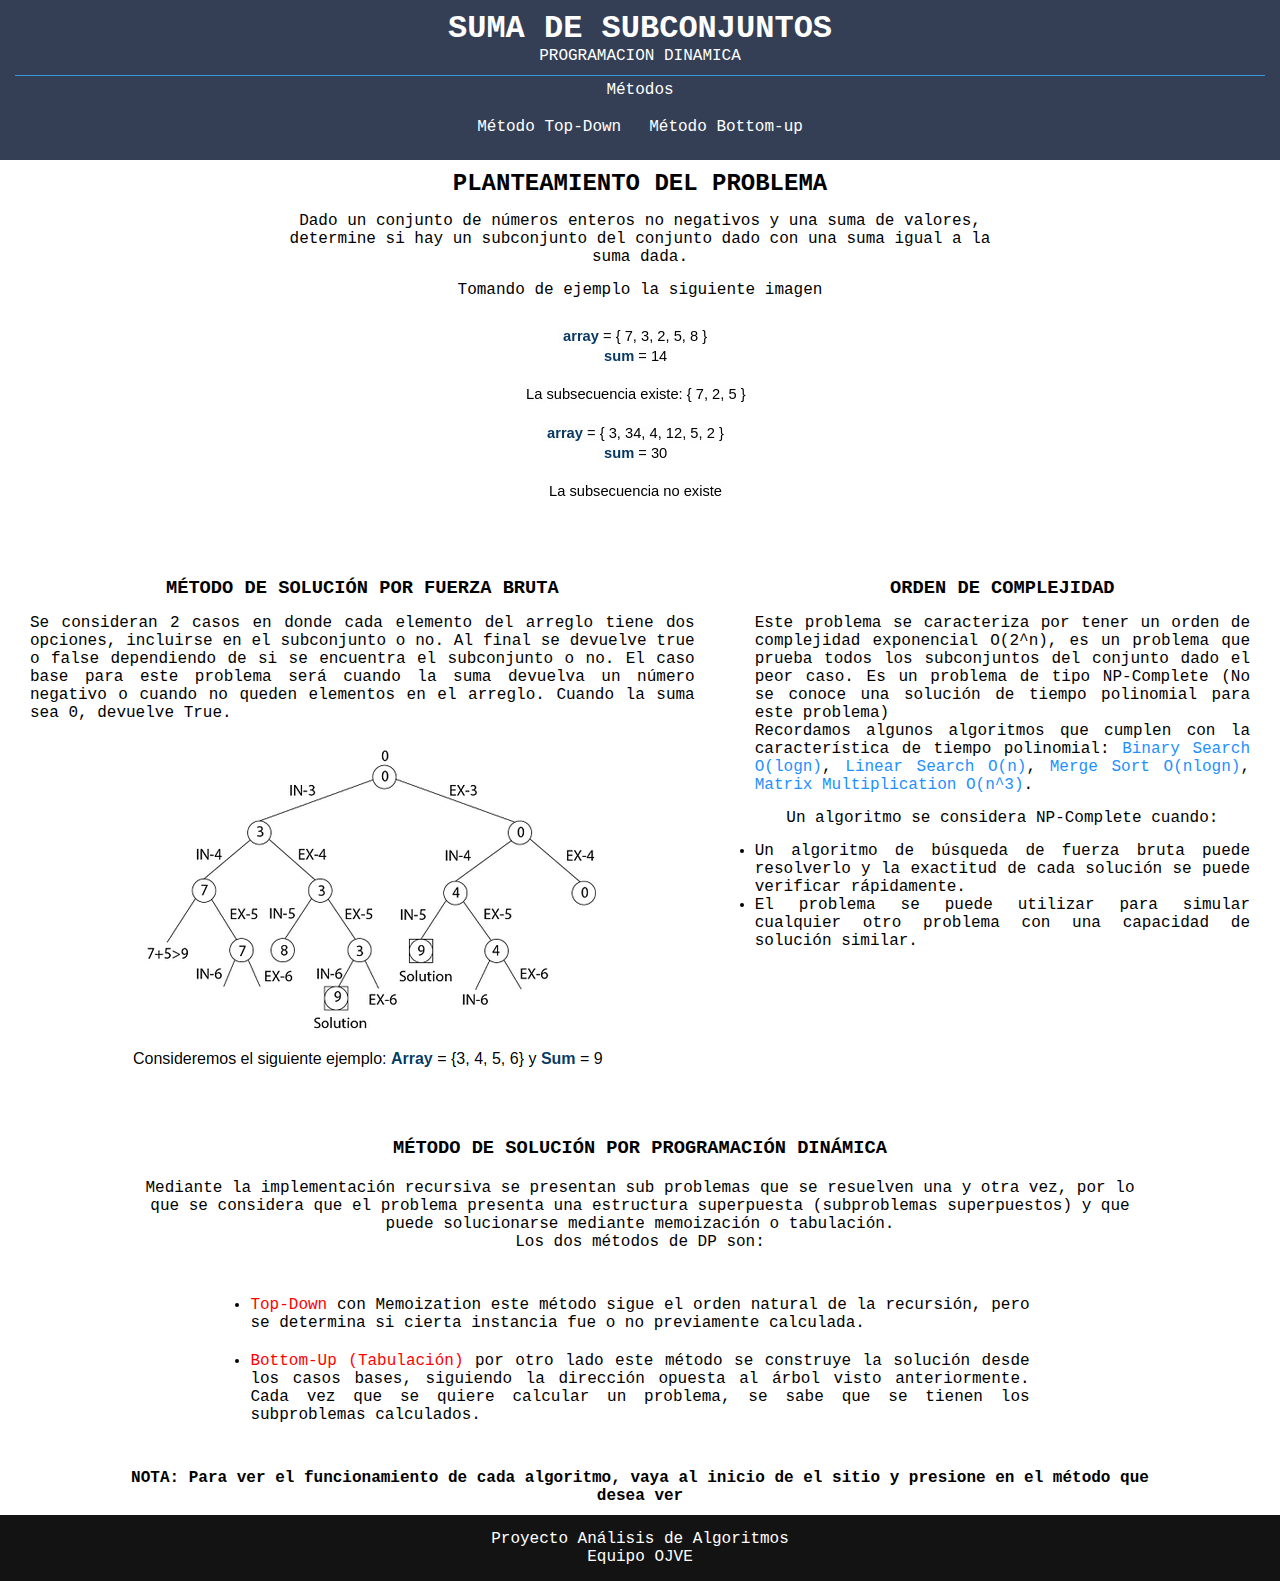
<file: index.html>
<!DOCTYPE html>
<html lang="en">
<head>
    <meta charset="UTF-8">
    <meta http-equiv="X-UA-Compatible" content="IE=edge">
    <meta name="viewport" content="width=device-width, initial-scale=1.0">
    <title>Suma de Subconjuntos</title>
    <link rel="stylesheet" href="Top-Down/css/estilos.css">
    <link rel="stylesheet" href="css/estilos.css">
</head>
<body>
    <header class="site-header centrado">
        <h1>SUMA DE SUBCONJUNTOS</h1>
        <p>PROGRAMACION DINAMICA</p>
        <p class="separador">Métodos </p>
        <div class="metodos">
            <ul>
                <a href="Top-Down/index.html">
                    <li>Método Top-Down</li>
                </a>
                <a href="Botton-up/index.html">
                    <li>Método Bottom-up</li>
                </a>
            </ul>
        </div>
    </header>
    <main class="infoPrincipal centrado">
        <h2>PLANTEAMIENTO DEL PROBLEMA</h2>
        <p>Dado un conjunto de números enteros no negativos y una suma de valores, determine si hay un subconjunto del conjunto dado con una suma igual a la suma dada.</p>
        <p>Tomando de ejemplo la siguiente imagen</p>
        <img src="img/índice.jpeg" alt="">
    </main>
    <div class="metodoRecursivo centrado">
        <div class="descripcion">
            <div class="explicacion">
                <h3 class="centrado">MÉTODO DE SOLUCIÓN POR FUERZA BRUTA</h3>
                <p>
                    Se consideran 2 casos en donde cada elemento del arreglo tiene dos opciones, incluirse en el subconjunto o no. Al final se devuelve true o false dependiendo de si se encuentra el subconjunto o no.
                    El caso base para este problema será cuando la suma devuelva un número negativo o cuando no queden elementos en el arreglo. Cuando la suma sea 0, devuelve True.
                </p>
                <img src="img/fuerzaBruta.png" alt="">
            </div>
            <div class="complejidad ">
                <h3 class="centrado">ORDEN DE COMPLEJIDAD</h3>
                <p>Este problema se caracteriza por tener un orden de complejidad exponencial O(2^n), es un problema que prueba todos los subconjuntos del conjunto dado el peor caso. Es un problema de tipo NP-Complete (No se conoce una solución de tiempo polinomial para este problema)
                </p>
                <p>Recordamos algunos algoritmos que cumplen con la característica de tiempo polinomial: <span class="azul">Binary Search O(logn)</span>, <span class="azul">Linear Search O(n)</span>, <span class="azul">Merge Sort O(nlogn)</span>, <span class="azul">Matrix Multiplication O(n^3)</span>.
                </p>
                <p class="separado centrado">Un algoritmo se considera NP-Complete cuando:</p>
                <ul>
                    <li>
                        Un algoritmo de búsqueda de fuerza bruta puede resolverlo y la exactitud de cada  solución se puede verificar rápidamente.
                    </li>
                    <li>
                        El problema se puede utilizar para simular cualquier otro problema con una capacidad de solución similar.
                    </li>
                </ul>
            </div>
        </div>
    </div>
    <div class="programacionDinamica centrado">
        <h3>MÉTODO DE SOLUCIÓN POR PROGRAMACIÓN DINÁMICA</h3>
        <div class="descripcion">
            <p>
                Mediante la implementación recursiva se presentan sub problemas que se resuelven una y otra vez, por lo que se considera que el problema presenta una estructura superpuesta (subproblemas superpuestos) y que puede solucionarse mediante memoización o tabulación.
            </p>
            <p>
                Los dos métodos de DP son:
            </p>
            <ul>
                <li>
                    <span class="nombreMetodo">Top-Down</span> con Memoization este método sigue el orden natural de la recursión, pero se determina si cierta instancia fue o no previamente calculada.</li>
                <li>
                    <span class="nombreMetodo">Bottom-Up (Tabulación)</span> por otro lado este método se construye la solución desde los casos bases, siguiendo la dirección opuesta al árbol visto anteriormente. Cada vez que se quiere calcular un problema, se sabe que se tienen los subproblemas calculados.
                </li>
            </ul>

        </div>
        <p class="nota">
            NOTA: Para ver el funcionamiento de cada algoritmo, vaya al inicio de el sitio y presione en el método que desea ver
        </p>
    </div>
    <footer class="centrado">
        <p>Proyecto Análisis de Algoritmos</p>
        <p>Equipo OJVE</p>
    </footer>
</body>
</html>
</file>
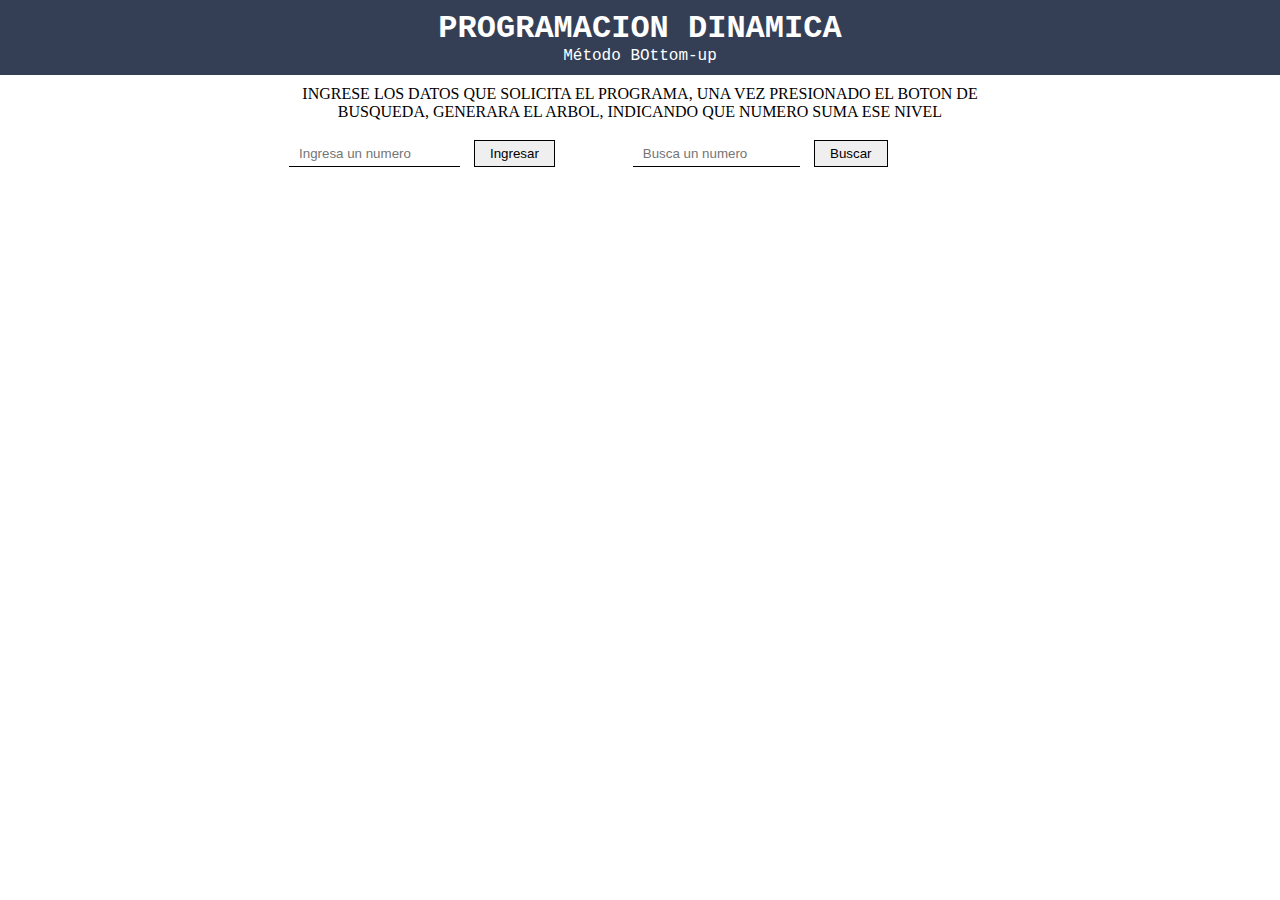
<file: Botton-up/index.html>
<!DOCTYPE html>
<html lang="en">
<head>
    <meta charset="UTF-8">
    <meta http-equiv="X-UA-Compatible" content="IE=edge">
    <meta name="viewport" content="width=device-width, initial-scale=1.0">
    <title>BOTTOM-UP</title>
    <link rel="stylesheet" href="css/estilos.css">
</head>
<body>
    <header class="site-header centrado">
        <h1>PROGRAMACION DINAMICA</h1>
        <p>Método BOttom-up</p>
    </header>

    <main class="centrado">
        <p class="indicacion">INGRESE LOS DATOS QUE SOLICITA EL PROGRAMA, UNA VEZ PRESIONADO EL BOTON DE BUSQUEDA, GENERARA EL ARBOL, INDICANDO QUE NUMERO SUMA ESE NIVEL</p>
        <div class="entradas">
            <div class="c-entradas">
                <input type="text" name="num1" id="num1" placeholder="Ingresa un numero">
                <button onclick="setNum()">Ingresar</button>
            </div>
            <div class="c-entradas">
            <!-- <input type="text" name="num2" id="num2" placeholder="Borra un numero">
            <button onclick="delNum()" >Borrar</button> -->
            </div>
            <div class="c-entradas">
                <input type="text" name="num3" id="num3" placeholder="Busca un numero">
                <button onclick="busqueda()" >Buscar</button>
            </div>
        </div>
        <div>
            <p id="Conjunto"></p>
        </div>
        <p id="tituloResultado"></p>
        <div id="div1"> <!-- Este es el divisor donde se contendrá la tabla que nos pide, la de los trigramas -->
            <table class="table2" id="Table">
            </table>
        </div>
    </main>
    <script src="algoritmo-downUp/function.js"></script>
   
</body>
</html>
</file>
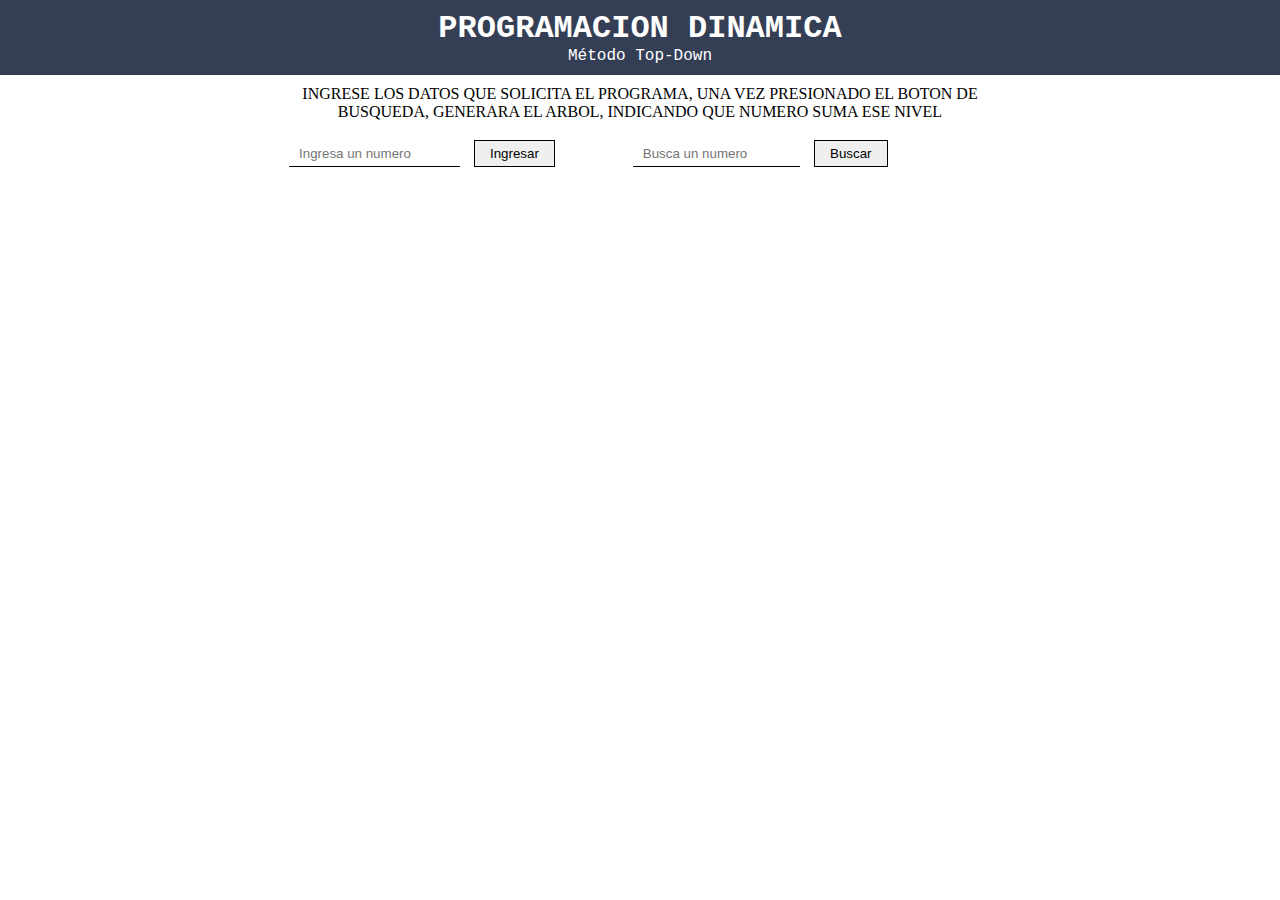
<file: Top-Down/index.html>
<!DOCTYPE html>
<html lang="en">
<head>
    <meta charset="UTF-8">
    <meta http-equiv="X-UA-Compatible" content="IE=edge">
    <meta name="viewport" content="width=device-width, initial-scale=1.0">
    <title>TOP-DOWN</title>
    <link rel="stylesheet" href="css/estilos.css">
</head>
<body>
    <header class="site-header centrado">
        <h1>PROGRAMACION DINAMICA</h1>
        <p>Método Top-Down</p>
    </header>

    <main class="centrado">
        <p class="indicacion">INGRESE LOS DATOS QUE SOLICITA EL PROGRAMA, UNA VEZ PRESIONADO EL BOTON DE BUSQUEDA, GENERARA EL ARBOL, INDICANDO QUE NUMERO SUMA ESE NIVEL</p>
        <div class="entradas">
            <div class="c-entradas">
                <input type="text" name="num1" id="num1" placeholder="Ingresa un numero">
                <button onclick="setNum()">Ingresar</button>
            </div>
            <div class="c-entradas">
            <!-- <input type="text" name="num2" id="num2" placeholder="Borra un numero">
            <button onclick="delNum()" >Borrar</button> -->
            </div>
            <div class="c-entradas">
                <input type="text" name="num3" id="num3" placeholder="Busca un numero">
                <button onclick="busqueda()" >Buscar</button>
            </div>
        </div>
        <div>
            <p id="Conjunto"></p>
        </div>
        <p id="tituloResultado"></p>
        <table class="estructuraArbol centrado" id="estructura">
        </table>
    </main>
    <script src="js/anime.min.js"></script>
    <script src="algoritmo-topDown/Funs.js"></script>
   
</body>
</html>
</file>
<file: Top-Down/css/estilos.css>
*{
    padding: 0px;
    margin: 0px;
}
.centrado{
   text-align: center; 
}
.site-header{
    background-color:#343F56;
    color: #fff;
    padding: 10px 15px;
    font-family: 'Courier New', Courier, monospace;
}
main{
    width: 60%;
    margin: 10px auto;

}
main .entradas{
    width: 100%;
    display: flex;
}   
main .entradas .c-entradas{
    margin: 10px;
}
main .entradas .c-entradas input{
    margin: 10px;
    border: none;
    display: inline-block;
    padding: 5px 10px;
    width: 50%;
    border-bottom: 1px solid #000;
}
main .entradas .c-entradas button{
    border: none;
    padding: 5px 15px;
    border:1px solid #000;
}
main .entradas .c-entradas button:hover{
    background-color: #535c68;
    transition: all 0.3s ease;
    color: #fff;
    cursor: pointer;
}
#tituloResultado{
    margin: 20px;
}
.estructuraArbol{
    margin: 10px auto;
}
</file>
<file: css/estilos.css>
body{
    font-family: 'Courier New', Courier, monospace;
}
.azul{
    color: dodgerblue;
}
.separador{
    border-top: 1px solid #3498db;
    margin-top: 10px;
    padding: 5px;
}
.separado{
    margin: 15px;
}
.nombreMetodo{
    color: red;
}
.site-header .metodos ul{
    list-style: none;
    display: flex;
    justify-content: center;
}
.site-header .metodos ul a{
    display: block;
    text-decoration: none;
    color: #fff;
    margin: 10px;
    padding: 4px;
}
.site-header .metodos ul a:hover{
    box-shadow: inset 0 -1px 0  #fff;
}

.infoPrincipal p{
    margin: 15px;
}
.metodoRecursivo .descripcion{
    display: flex;
}
.descripcion div{
    padding: 30px;
    text-align: justify;
}
.descripcion div h3{
    margin: 15px;
}
.metodoRecursivo .descripcion .explicacion img{
    display: block;
    margin: 10px auto;
}
footer{
    background-color: #131313;
    color: #fff;
    padding: 15px;
}
.programacionDinamica{
    width: 80%;
    margin: 10px auto;
}
.programacionDinamica h3{
    margin: 20px;
}
.programacionDinamica .descripcion ul{
    width: 80%;
    margin: 10px auto;
    padding: 15px;
}
.programacionDinamica .descripcion ul li{
    margin: 20px;
    text-align: justify;
}
.programacionDinamica .nota{
    font-weight: bolder;
}
</file>
<file: Botton-up/css/estilos.css>
*{
    padding: 0px;
    margin: 0px;
}
.centrado{
   text-align: center; 
}
.site-header{
    background-color:#343F56;
    color: #fff;
    padding: 10px 15px;
    font-family: 'Courier New', Courier, monospace;
}
main{
    width: 60%;
    margin: 10px auto;

}
main .entradas{
    width: 100%;
    display: flex;
}   
main .entradas .c-entradas{
    margin: 10px;
}
main .entradas .c-entradas input{
    margin: 10px;
    border: none;
    display: inline-block;
    padding: 5px 10px;
    width: 50%;
    border-bottom: 1px solid #000;
}
main .entradas .c-entradas button{
    border: none;
    padding: 5px 15px;
    border:1px solid #000;
}
main .entradas .c-entradas button:hover{
    background-color: #535c68;
    transition: all 0.3s ease;
    color: #fff;
    cursor: pointer;
}
#tituloResultado{
    margin: 20px;
}
.estructuraArbol{
    margin: 10px auto;
}
#Table{
    margin: 10px auto;
}
</file>
